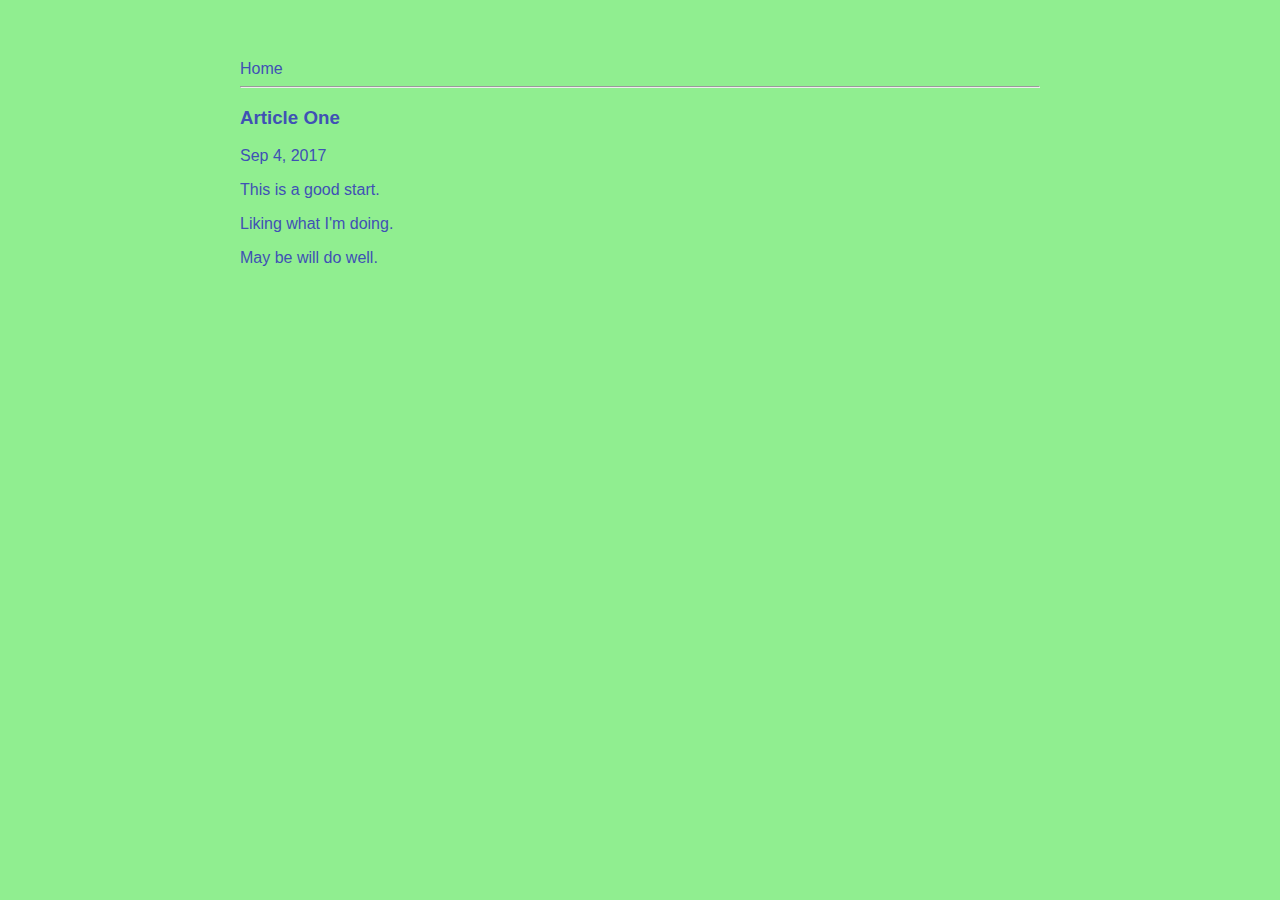
<file: ui/article-one.html>
<html>
    <head>
        <title>
            Article One | Umaya
        </title>
        <meta name="viewport" content="width=device-width, inital-scale=1"/>
        <link href="/ui/style.css" rel="stylesheet"/>
    </head>
    <body>
        <div class="container">
            <div>
                <o href="/">Home</o>
            </div>
            <hr/>
            <h3>
                Article One
            </h3>
            <div>
                Sep 4, 2017
            </div>
            <div>
                <p>
                    This is a good start.
                </p>
            </div>
            <div>
                <p>
                    Liking what I'm doing.
                </p>
            </div>
            <div>
                <p>
                    May be will do well.
                </p>
            </div>
        </div>
    </body>
</html>
</file>
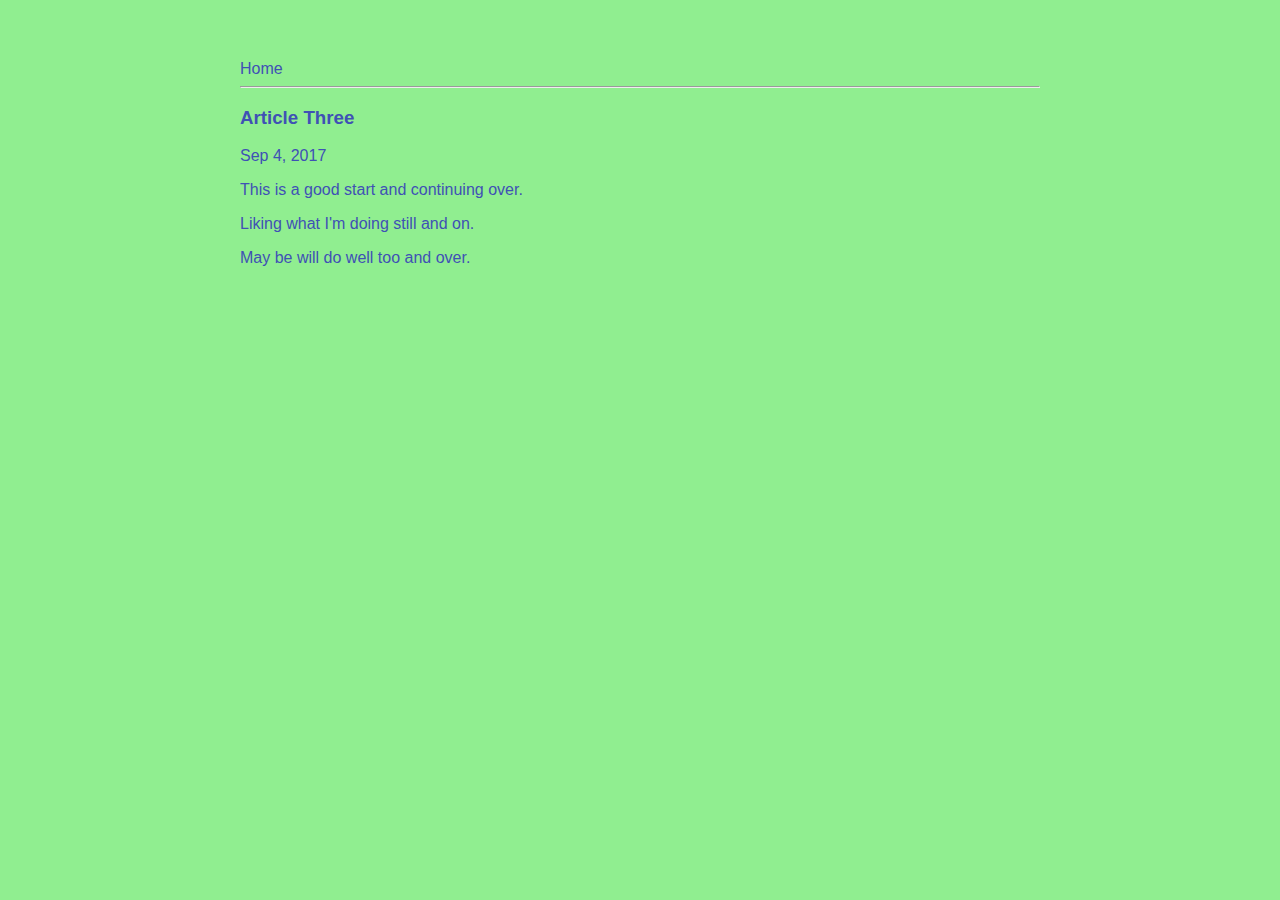
<file: ui/article-three.html>
<html>
    <head>
        <title>
            Article Three | Umaya
        </title>
        <meta name="viewport" content="width=device-width, inital-scale=1"/>
        <link href="/ui/style.css" rel="stylesheet"/>
    </head>
    <body>
        <div class="container">
            <div>
                <o href="/">Home</o>
            </div>
            <hr/>
            <h3>
                Article Three
            </h3>
            <div>
                Sep 4, 2017
            </div>
            <div>
                <p>
                    This is a good start and continuing over.
                </p>
            </div>
            <div>
                <p>
                    Liking what I'm doing still and on.
                </p>
            </div>
            <div>
                <p>
                    May be will do well too and over.
                </p>
            </div>
        </div>
    </body>
</html>
</file>
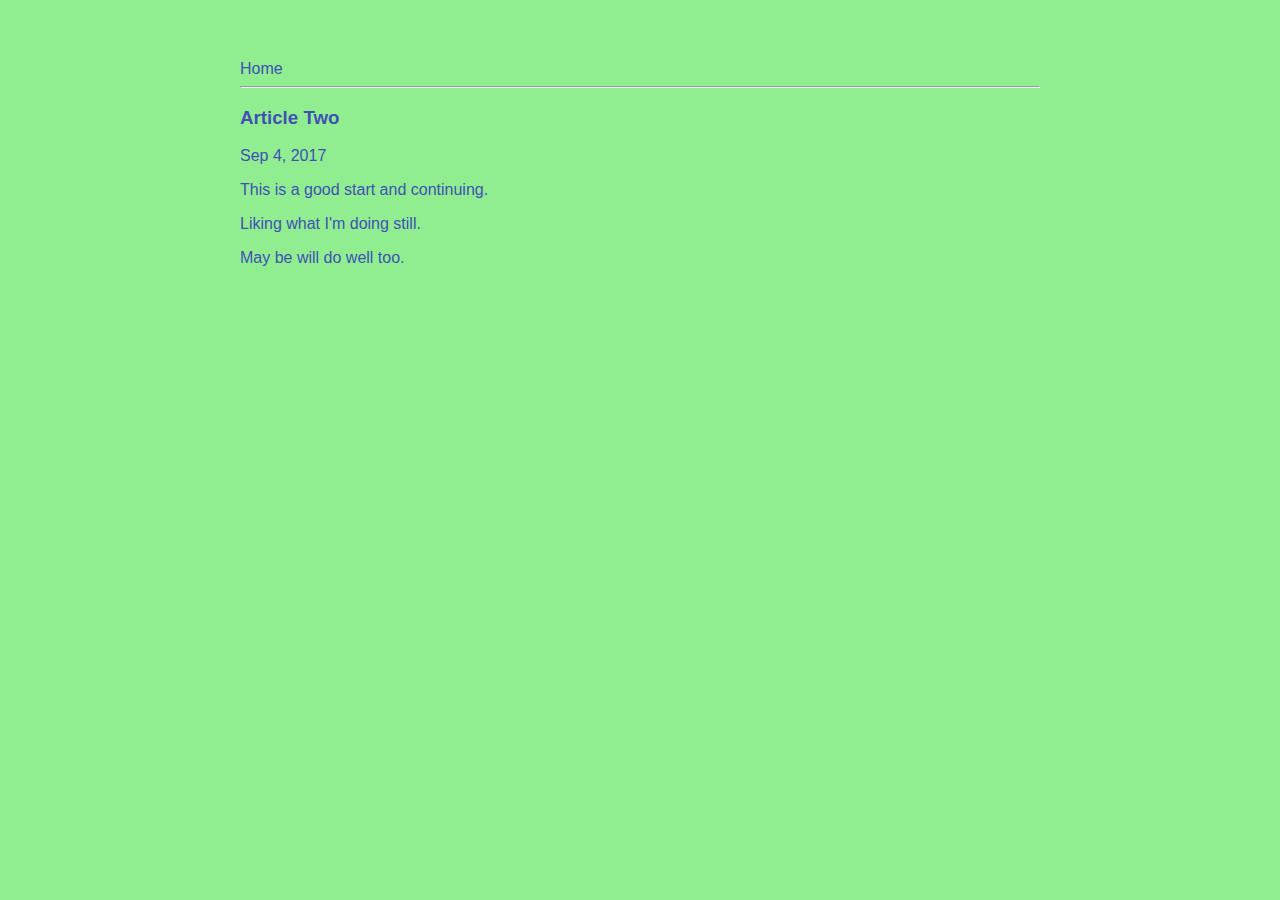
<file: ui/article-two.html>
<html>
    <head>
        <title>
            Article Two | Umaya
        </title>
    <meta name="viewport" content="width=device-width, inital-scale=1"/>
        <link href="/ui/style.css" rel="stylesheet"/>
    </head>
    <body>
        <div class="container">
            <div>
                <o href="/">Home</o>
            </div>
            <hr/>
            <h3>
                Article Two
            </h3>
            <div>
                Sep 4, 2017
            </div>
            <div>
                <p>
                    This is a good start and continuing.
                </p>
            </div>
            <div>
                <p>
                    Liking what I'm doing still.
                </p>
            </div>
            <div>
                <p>
                    May be will do well too.
                </p>
            </div>
        </div>    
    </body>
</html>
</file>
<file: ui/style.css>
body {
    font-family: sans-serif;
    background-color: lightgreen;
    margin-top: 60px;
}

.center {
    text-align: center;
}

.text-big {
    font-size: 300%;
}

.bold {
    font-weight: bold;
}

.img-medium {
    height: 200px;
}
.container{
    max-width: 800px;
    margin: 0 auto;
    color: #3F51B5;
    font-family: sans-serif;
    padding-left: 20px;
    padding-right: 20px;
            }
</file>
